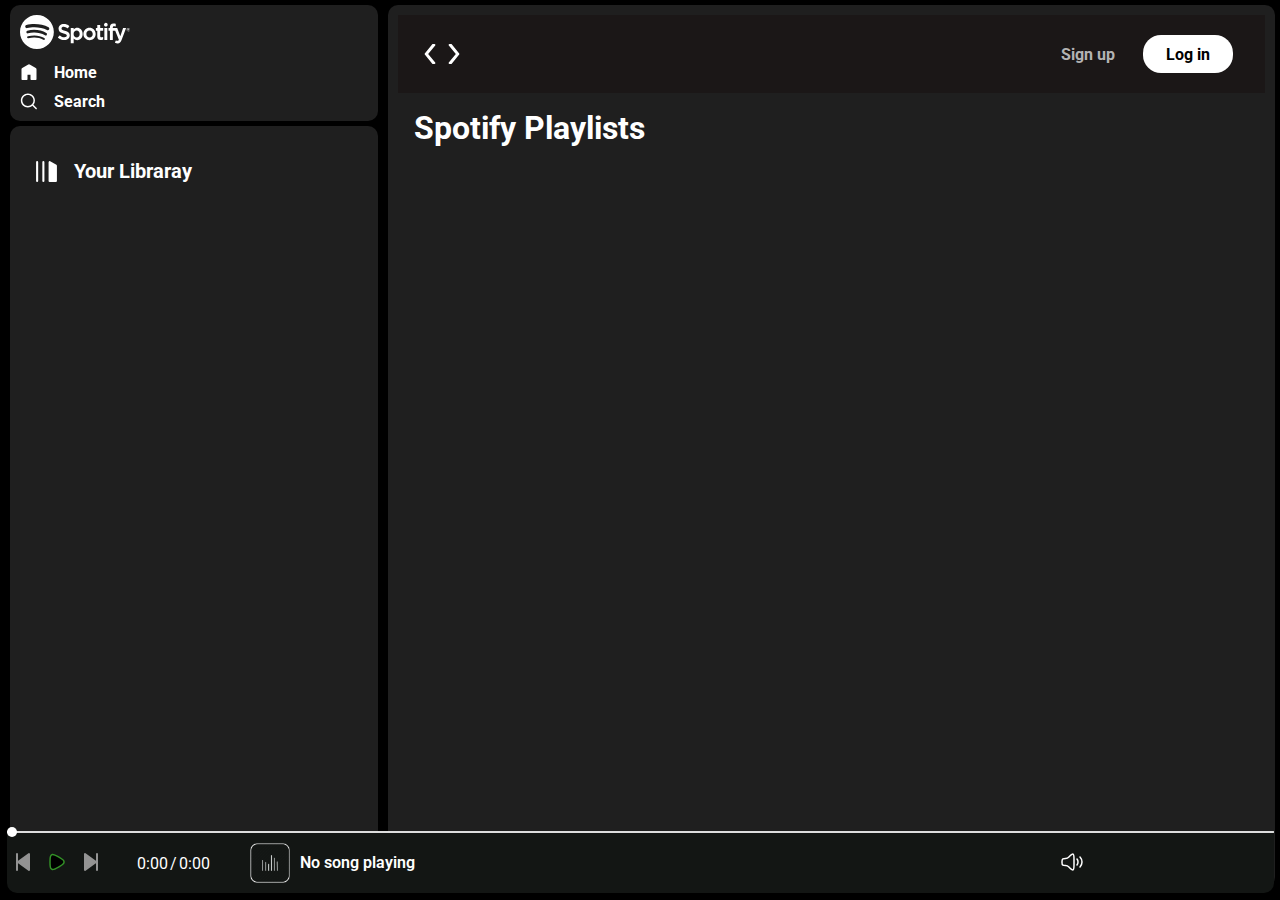
<file: Index.html>
<!DOCTYPE html>
<html lang="en">

<head>
    <meta charset="UTF-8" />
    <meta name="viewport" content="width=device-width, initial-scale=1.0" />
    <title>SpotifyClone</title>
    <link rel="stylesheet" href="css/style.css" />
    <link rel="stylesheet" href="css/utility.css" />
    <link rel="stylesheet" href="css/seekbar.css" />
    <link rel="stylesheet" href="css/playlist.css" />



    <script src="script.js" defer></script>
</head>

<body>
    <!-- this Svg will not show on screen  until we add xmlns="http://www.w3.org/2000/svg" in svg
     this is because we are not using it directly and using it in form of file.-->

    <div class="container flex bg-balck">
        <div class="left ">
            <div class="home bg-grey rounded m-1 p-1">
                <div class="flex" style="justify-content: space-between;">
                    <div class="logo invert"><img width="110" src="imgs/logo.svg" alt="" /></div>
                    <div class="close invert">
                        <img src="imgs/close.svg" width="30" alt="">
                    </div>
                </div>
                <ul>
                    <li><img class="invert" src="imgs/home.svg" alt="Home" />Home</li>

                    <li><img class="invert" src="imgs/search.svg" alt="Search" />Search</li>
                </ul>
            </div>

            <div class="library bg-grey rounded m-1 p-1">
                <div class="heading">
                    <img class="invert" src="imgs/playlist.svg" alt="libLogo" />
                    <h2>Your Libraray</h2>
                </div>

                <div id="songListing" class="songList">
                    <ul>
                        <!-- <li>
                        <img src="music.svg" alt="play">

                        <div class="info">
                            <div class="songName">${song}</div>
                            <div class="artist">Abhay Tiwari</div>
                        </div>

                        <div class=" playButtonCard invert"> <img src="playButtoncard.svg" alt=""></div>
                        </li> -->
                    </ul>
                </div>


                <div class="footer">
                    <div><a href="https://www.spotify.com/jp/legal/"><span>Legal</span></a></div>
                    <div><a href="https://www.spotify.com/jp/privacy/"><span>Privacy Center</span></a></div>
                    <div><a href="https://www.spotify.com/jp/legal/privacy-policy/"><span>Privacy Policy</span></a>
                    </div>
                    <div><a href="https://www.spotify.com/jp/legal/cookies-policy/"><span>Cookies</span></a></div>
                    <div><a href="https://www.spotify.com/jp/legal/privacy-policy/#s3"><span>About Ads</span></a></div>
                    <div><a href="https://www.spotify.com/jp/accessibility/"><span>Accessibility</span></a></div>
                </div>


            </div>


        </div>

        <div class="right  bg-grey rounded m-1 p-1 ">

            <div class="header  ">
                <img src="imgs/hamburger.svg" class="hamburger invert">

                <div class="nav flex">
                    <svg id='Chevron_Left_24' class="aeros" width='24' height='24' viewBox='0 0 24 24'
                        xmlns='http://www.w3.org/2000/svg' xmlns:xlink='http://www.w3.org/1999/xlink'>
                        <rect width='24' height='24' stroke='none' fill='#000000' opacity='0' />


                        <g transform="matrix(0.83 0 0 0.83 12 12)">
                            <path
                                style="stroke: none; stroke-width: 1; stroke-dasharray: none; stroke-linecap: butt; stroke-dashoffset: 0; stroke-linejoin: miter; stroke-miterlimit: 4; fill:#ffffff; fill-rule: nonzero; opacity: 1;"
                                transform=" translate(-13.5, -15)"
                                d="M 17 3 L 19 3 C 19.386 3 19.738 3.223 19.904 3.572 C 20.07 3.9210000000000003 20.019 4.334 19.774 4.634 L 11.292 15 L 19.774 25.367 C 20.019000000000002 25.666 20.069000000000003 26.079 19.904 26.429000000000002 C 19.738999999999997 26.779000000000003 19.386 27 19 27 L 17 27 C 16.7 27 16.416 26.865 16.226 26.633 L 7.225999999999999 15.633 C 6.924999999999999 15.264 6.924999999999999 14.735 7.225999999999999 14.366 L 16.226 3.3659999999999997 C 16.416 3.135 16.7 3 17 3 z"
                                stroke-linecap="round" />
                        </g>
                    </svg>

                    <svg id='Chevron_Right_24' class="aeros" width='24' height='24' viewBox='0 0 24 24'
                        xmlns='http://www.w3.org/2000/svg' xmlns:xlink='http://www.w3.org/1999/xlink'>
                        <rect width='24' height='24' stroke='none' fill='#000000' opacity='0' />


                        <g transform="matrix(0.83 0 0 0.83 12 12)">
                            <path
                                style="stroke: none; stroke-width: 1; stroke-dasharray: none; stroke-linecap: butt; stroke-dashoffset: 0; stroke-linejoin: miter; stroke-miterlimit: 4; fill: #ffffff; fill-rule: nonzero; opacity: 1;"
                                transform=" translate(-15.5, -15)"
                                d="M 12 27 L 10 27 C 9.614 27 9.262 26.777 9.096 26.428 C 8.93 26.079 8.981 25.666 9.226 25.366 L 17.708 15 L 9.226 4.633 C 8.981000000000002 4.334 8.931000000000001 3.9210000000000003 9.096 3.5709999999999997 C 9.261 3.220999999999999 9.614 3 10 3 L 12 3 C 12.3 3 12.584 3.135 12.774000000000001 3.367 L 21.774 14.367 C 22.075 14.736 22.075 15.265 21.774 15.634 L 12.774000000000001 26.634 C 12.584 26.865 12.3 27 12 27 z"
                                stroke-linecap="round" />
                        </g>
                    </svg>

                </div>

                <div class="button flex">
                    <button class="signupBtn">Sign up</button>
                    <button class="loginBtn">Log in</button>
                </div>

            </div>

            <!-- Playlist Section -->
            <div class="spotifyPlaylist">
                <h1>Spotify Playlists</h1>
            </div>

            <div id="playlistContainer"></div>

            <div class="playbarContainer">
                <div class="seek-container">
                    <input type="range" id="seekBar" min="0" max="100" value="0">
                </div>
                <div class="playbar flex">
                    <div class="controls ">
                        <button id="prevBtn"><img src="imgs/previous.svg" alt="previousSong"></button>
                        <button id="playPauseBtn"><img src="imgs/playButton.svg" alt="PlaySong"></button>
                        <button id="nextBtn"><img src="imgs/nextBtn.svg" alt="nextSong"></button>
                    </div>

                    <div class="time flex">
                        <div id="currentTime">0:00</div>
                        <div>&#47;</div>
                        <div id="duration">0:00</div>
                    </div>
                    <div class="flex" style="gap:10px; align-items: center;">
                        <img class="invert musicgreen" src="imgs/musicgreen.png" height="40">
                        <div id="playingSongName">No song playing</div>
                    </div>
                    <div class="volumeRocker flex">
                        <button id="muteBtn">
                            <img src="imgs/volume.svg" alt="Unmute">
                        </button>
                        <input type="range" id="volumeControl" min="0" max="1" step="0.01" value="1">
                        <span id="volumePercentage">100%</span>
                    </div>

                </div>
            </div>

        </div>


    </div>
</body>

</html>
</file>
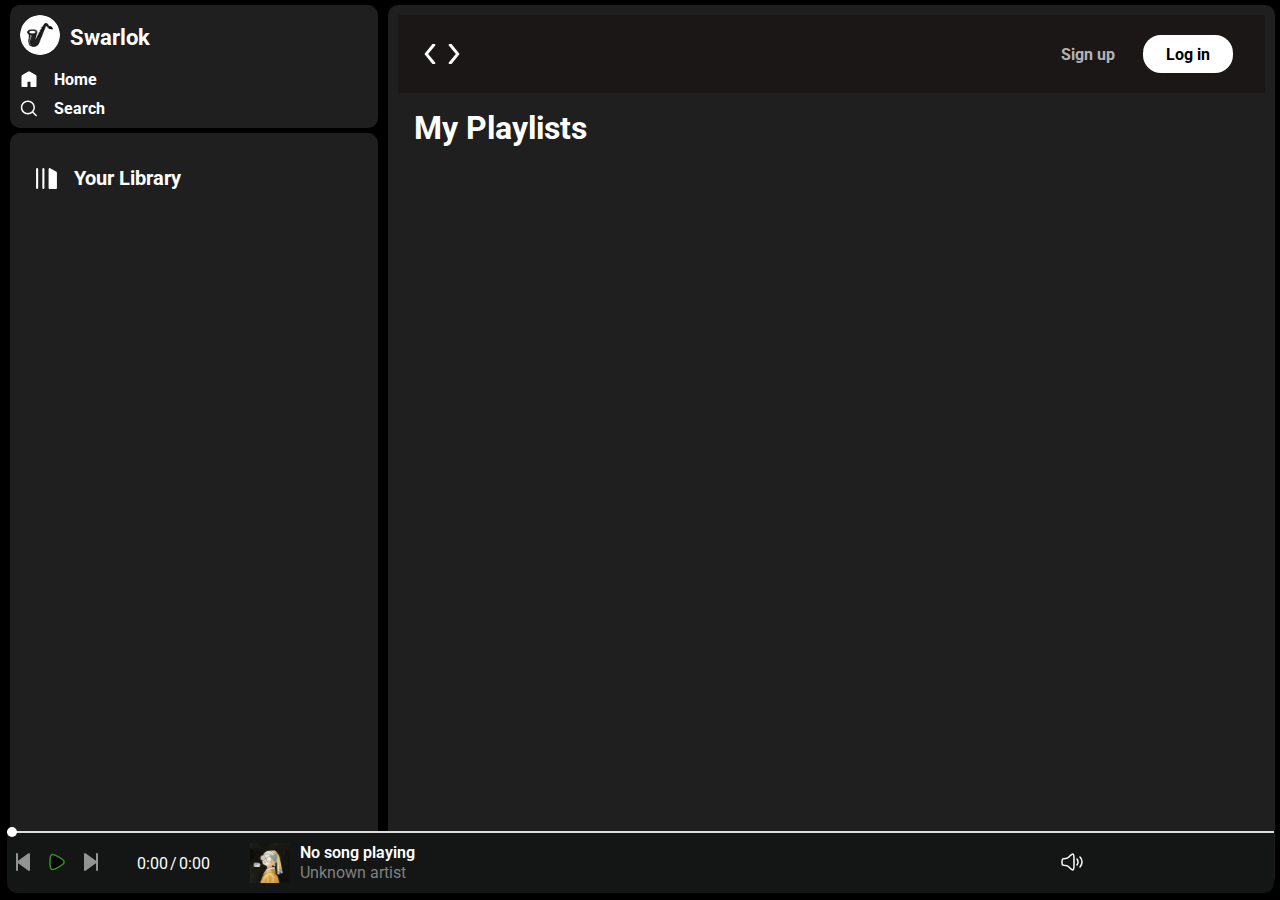
<file: index.html>
<!DOCTYPE html>
<html lang="en">

<head>
    <meta charset="UTF-8" />
    <meta name="viewport" content="width=device-width, initial-scale=1.0" />
    <title>Swarlok - Music Simplified</title>
    <link rel="stylesheet" href="css/style.css" />
    <link rel="stylesheet" href="css/utility.css" />
    <link rel="stylesheet" href="css/seekbar.css" />
    <link rel="stylesheet" href="css/playlist.css" />

    <link rel="icon" type="image/x-icon" href="favicon.ico">

    <script src="test.js" defer></script>
</head>

<body>
    <!-- this Svg will not show on screen  until we add xmlns="http://www.w3.org/2000/svg" in svg
     this is because we are not using it directly and using it in form of file.-->

    <div class="container flex bg-balck">
        <div class="left ">
            <div class="home bg-grey rounded m-1 p-1">
                <div class="flex" style="justify-content: space-between;">
                    <div class="flex saxophone" style="align-items: center;">
                        <div class="logo invert"><img width="55" src="imgs/saxophone.jpg" alt="" />
                        </div>
                        <div><a href="https://github.com/Ninjaabhay/cloudflare-music-storage-backend" target="_blank"
                                rel="noopener noreferrer" style="text-decoration: none; color: #ffffff;">Swarlok</a>
                        </div>
                    </div>
                    <div class="close invert">
                        <img src="imgs/close.svg" width="30" alt="">
                    </div>
                </div>
                <ul>
                    <li id="homeli"><img class="invert" src="imgs/home.svg" alt="Home" />Home</li>

                    <li><img class="invert" src="imgs/search.svg" alt="Search" />Search</li>
                </ul>
            </div>

            <div class="library bg-grey rounded m-1 p-1">
                <div class="heading">
                    <img class="invert" src="imgs/playlist.svg" alt="libLogo" />
                    <h2 id="library-name">Your Library</h2>
                </div>

                <div id="songListing" class="songList">
                    <ul>
                        <!-- <li>
                            <div class="songName">
                                <img id="cover-image" src="imgs/default-cover.jpg" alt="Album Cover">
                                <div class="info flex">
                                    <div class="songName scrolling-container">
                                        <div class="scrolling-text">
                                            <span>No song Playing 🎵</span>
                                            <span>No song Playing 🎵</span>
                                        </div>
                                    </div>
                                    <div class="artist">Sakshat Abhay Unknown Artist</div>
                                </div>
                                <div class="playButtonCard">
                                    <img src="imgs/playButtoncard.svg" alt="Play">
                                </div>
                            </div>`;
                        </li> -->
                    </ul>
                </div>


                <div class="footer">
                    <div><a href="#"><span>Legal</span></a></div>
                    <div><a href="#"><span>Privacy Center</span></a></div>
                    <div><a href="#"><span>Privacy Policy</span></a>
                    </div>
                    <div><a href="#"><span>Cookies</span></a></div>
                    <div><a href="#"><span>About Ads</span></a></div>
                    <div><a href="#"><span>Accessibility</span></a></div>
                </div>
            </div>


        </div>

        <div class="right  bg-grey rounded m-1 p-1 ">

            <div class="header  ">
                <img src="imgs/hamburger.svg" class="hamburger invert">

                <div class="nav flex">
                    <svg id='Chevron_Left_24' class="aeros" width='24' height='24' viewBox='0 0 24 24'
                        xmlns='http://www.w3.org/2000/svg' xmlns:xlink='http://www.w3.org/1999/xlink'>
                        <rect width='24' height='24' stroke='none' fill='#000000' opacity='0' />


                        <g transform="matrix(0.83 0 0 0.83 12 12)">
                            <path
                                style="stroke: none; stroke-width: 1; stroke-dasharray: none; stroke-linecap: butt; stroke-dashoffset: 0; stroke-linejoin: miter; stroke-miterlimit: 4; fill:#ffffff; fill-rule: nonzero; opacity: 1;"
                                transform=" translate(-13.5, -15)"
                                d="M 17 3 L 19 3 C 19.386 3 19.738 3.223 19.904 3.572 C 20.07 3.9210000000000003 20.019 4.334 19.774 4.634 L 11.292 15 L 19.774 25.367 C 20.019000000000002 25.666 20.069000000000003 26.079 19.904 26.429000000000002 C 19.738999999999997 26.779000000000003 19.386 27 19 27 L 17 27 C 16.7 27 16.416 26.865 16.226 26.633 L 7.225999999999999 15.633 C 6.924999999999999 15.264 6.924999999999999 14.735 7.225999999999999 14.366 L 16.226 3.3659999999999997 C 16.416 3.135 16.7 3 17 3 z"
                                stroke-linecap="round" />
                        </g>
                    </svg>

                    <svg id='Chevron_Right_24' class="aeros" width='24' height='24' viewBox='0 0 24 24'
                        xmlns='http://www.w3.org/2000/svg' xmlns:xlink='http://www.w3.org/1999/xlink'>
                        <rect width='24' height='24' stroke='none' fill='#000000' opacity='0' />


                        <g transform="matrix(0.83 0 0 0.83 12 12)">
                            <path
                                style="stroke: none; stroke-width: 1; stroke-dasharray: none; stroke-linecap: butt; stroke-dashoffset: 0; stroke-linejoin: miter; stroke-miterlimit: 4; fill: #ffffff; fill-rule: nonzero; opacity: 1;"
                                transform=" translate(-15.5, -15)"
                                d="M 12 27 L 10 27 C 9.614 27 9.262 26.777 9.096 26.428 C 8.93 26.079 8.981 25.666 9.226 25.366 L 17.708 15 L 9.226 4.633 C 8.981000000000002 4.334 8.931000000000001 3.9210000000000003 9.096 3.5709999999999997 C 9.261 3.220999999999999 9.614 3 10 3 L 12 3 C 12.3 3 12.584 3.135 12.774000000000001 3.367 L 21.774 14.367 C 22.075 14.736 22.075 15.265 21.774 15.634 L 12.774000000000001 26.634 C 12.584 26.865 12.3 27 12 27 z"
                                stroke-linecap="round" />
                        </g>
                    </svg>

                </div>

                <div class="button flex">
                    <button class="signupBtn">Sign up</button>
                    <button class="loginBtn">Log in</button>
                </div>

            </div>

            <!-- Playlist Section -->
            <div class="spotifyPlaylist">
                <h1>My Playlists</h1>
            </div>

            <div id="playlistContainer">

            </div>
            <!-- <div class="coverCard">
                <img src="imgs/default-cover.jpeg" alt="" height="400">
            </div> -->

            <div class="playbarContainer">
                <div class="seek-container">
                    <input type="range" id="seekBar" min="0" max="100" value="0">
                </div>
                <div class="playbar flex">
                    <div class="controls ">
                        <button id="prevBtn"><img src="imgs/previous.svg" alt="previousSong"></button>
                        <button id="playPauseBtn"><img src="imgs/playButton.svg" alt="PlaySong"></button>
                        <button id="nextBtn"><img src="imgs/nextBtn.svg" alt="nextSong"></button>
                    </div>

                    <div class="time">
                        <div id="currentTime">0:00</div>
                        <div id="slash">&#47;</div>
                        <div id="divider"></div>
                        <div id="duration">0:00</div>
                    </div>
                    <div class="flex" style="gap:10px; align-items: center;">
                        <img id="musiccover" class="musicgreen" src="imgs/default-cover.jpeg" height="40">
                        <div id="playbar-info">
                            <div id="playingSongName">No song playing</div>
                            <div id="playbar-artist">Unknown artist</div>
                        </div>
                    </div>

                    <div class="volumeRocker flex">
                        <button id="muteBtn">
                            <img src="imgs/volume.svg" alt="Unmute">
                        </button>
                        <input type="range" id="volumeControl" min="0" max="1" step="0.01" value="1">
                        <span id="volumePercentage">100%</span>
                    </div>

                </div>
            </div>

        </div>


    </div>
</body>

</html>
</file>
<file: css/style.css>
@import url("https://fonts.googleapis.com/css2?family=Noto+Sans:ital,wght@0,100..900;1,100..900&family=Raleway:ital,wght@0,100..900;1,100..900&family=Roboto:ital,wght@0,100..900;1,100..900&display=swap");

:root {
  --a: 0;
  --disp: none;
}

* {
  margin: 0;
  padding: 0;
  font-family: "Roboto", sans-serif;
  box-sizing: border-box;
}

body {
  background-color: black;
  color: white;
}

.left {
  /* min-width: 450px; */
  width: 550px;
  height: 98vh;
  margin-left: 5px;
}
.saxophone {
  /* margin-top: 2px; */
  cursor: pointer;
  display: flex;
  gap: 10px;
  font-size: 22px;
  font-weight: 700;
  font-family: fantasy;
}
.saxophone img {
  border-radius: 50%;
  width: 40px;
}

.right {
  width: 100vw;
  height: 98vh;
  overflow: auto;
}

.home ul li {
  list-style: none;
  width: 18px;
  display: flex;
  gap: 16px;
  padding-top: 10px;
  font-weight: bold;
  cursor: pointer;
}

.heading {
  display: flex;
  width: 100%;
  gap: 15px;
  /* padding-top: 14px; */
  padding: 23px 14px;
  font-weight: bold;
  align-items: center;
  font-size: 13px;
}

.heading img {
  width: 25px;
}

.library {
  height: calc(98vh - 125px);
  position: relative;
}
.footer {
  display: flex;
  font-size: 10px;
  gap: 10px;
  position: absolute;
  bottom: 0;
  padding: 10px 0px;
  display: flex;
  flex-wrap: wrap;
}

.footer a {
  color: gray;
}

.right {
  margin: 16px 0;
  position: relative;
  height: 98vh;
}

.header {
  display: flex;
  justify-content: space-between;
  background-color: rgb(27, 23, 23);
  height: 78px;
  justify-items: center;
}
.nav {
  align-items: center;
}
.header > * {
  padding: 20px;
}

.spotifyPlaylist {
  padding: 16px;
}
.container {
  height: 100vh;
}

.cardContainer {
  margin: 30px;
  display: flex;
  gap: 10px;
  flex-wrap: wrap;
  max-height: 65vh;
  overflow-y: scroll; /*for vertical scroll bar*/
}
.playlist-card {
  height: 350px;
  width: 250px;
}
.card {
  display: flex;
  flex-direction: column;
  align-items: center;
  /* border: 2px solid yellow; */
  height: inherit;
  padding: 10px;
  border-radius: 12px;
  background-color: #252525;
  position: relative;
}
.card:hover {
  --a: 1;
}

.card img {
  width: inherit;
  object-fit: fill;
  border-radius: 8px;
}
.imgContainer {
  width: 100%;
  height: 75%;
  overflow: hidden;
  border-radius: 8px;
  margin-bottom: 8px;
}

.play {
  width: 35px;
  height: 35px;
  background-color: #3be477;
  border-radius: 50%;
  padding: 4px;
  display: flex;
  align-items: center;
  justify-content: center;
  position: absolute; /* for play button inside card */
  top: 190px;
  right: 20px;
  opacity: var(--a);
  transition: all 0.5s ease-in-out;
}

.button > * {
  margin: 0px 12px;
}

.signupBtn {
  background-color: rgb(27, 23, 23);
  color: #b3b3b3;
  width: 70px;
  font-weight: bold;
  font-size: 1rem;
  padding: 4px 0px 4px 8px;
  cursor: pointer;
  border: none;
  outline: none;
}

.signupBtn:hover {
  font-size: 1.1rem;
  color: white;
}

.loginBtn {
  background-color: white;
  color: black;
  border-radius: 18px;
  font-weight: bold;
  padding: 8px 20px;
  width: 90px;
  font-size: 16px;
  cursor: pointer;
  border: none;
  outline: none;
}

.loginBtn:hover {
  background-color: rgb(242, 242, 242);

  /* font-size:17px ;    */ /*this was making the signup btn move when we were hovering on login btn so we use transform: scale() instead
    */
  transform: scale(1.05);
}

.songButtons {
  display: flex;
  align-items: center;
  justify-content: center;
  gap: 12px;
}

.songList ul {
  padding: 10px 20px;
}
.songList {
  max-height: 70%;
  overflow-y: auto; /* Allows scrolling */
  display: flex;
  flex-direction: column; /* Ensures songs stack properly */
  align-items: center;
  justify-content: flex-start; /* Start songs from the top */
  padding-top: 5px; /* Keep padding */
}

.songList ul {
  /* overflow: hidden; */
  width: 100%; /* Ensure it uses full width */
  padding: 0; /* Remove extra padding */
  margin: 0; /* Ensure no extra margin */
  margin: 10px 0px;
  max-height: calc(98vh - 240px);
}

.songList ul li {
  display: flex;
  gap: 5px;
  padding: 3px 10px;
  cursor: pointer;
  justify-content: space-evenly;
  border: 1px solid white;
  width: 90%;
  border-radius: 5px;
  margin-left: 15px;
  margin-bottom: 10px;
}

.info {
  display: flex;
  width: 70%;
  /* border: 2px solid white; */
  font-size: 12px;
  flex-direction: column;
  justify-content: center;
  padding: 2px;
}
.artist {
  margin: 5px 0;
  overflow-x: hidden;
  text-overflow: ellipsis;
  color: grey;
}
.songName {
  display: flex;
  justify-content: space-between;
  white-space: nowrap;
  text-overflow: ellipsis;
  overflow: hidden;
  max-width: 340px;
  font-size: medium;
  /* display: block; */
  align-items: center;
}
.playButtonCard {
  display: flex;
  justify-content: center;
  align-items: center;
  animation: 1s ease-in-out alternate;
}

/* Keep the scrolling effect disabled by default */
.scrolling-text {
  display: flex;
  white-space: nowrap;
  transform: translateX(0%);
}

/* Space between duplicated text */
.scrolling-text span {
  padding-right: 30px; /* Adjust this value to control the space */
}

/* Enable scrolling only when the class is added dynamically */
.scrolling-active {
  animation: infinite-scroll 8s linear infinite;
}

@keyframes infinite-scroll {
  from {
    transform: translateX(0%);
  }
  to {
    transform: translateX(-50%);
  }
}

#prevBtn,
#playPauseBtn,
#nextBtn {
  border: none;
  background-color: transparent;
  cursor: pointer;
}

.controls {
  display: flex;
  width: 80px;
  gap: 10px;
  justify-content: center;
  justify-items: center;
}

.playbarContainer {
  position: fixed;
  width: calc(99vw);
  /* background-color: blue; */
  height: 60px;
  bottom: 20px;
  right: 6px;
}

.playbar {
  /* border-radius: 5px; */
  position: relative;
  bottom: 6px;
  background-color: rgb(19 22 20);
  /* background-color: black; */

  width: inherit;
  padding: 10px;
  gap: 40px;
  justify-items: center;
  height: 60px;
  align-items: center;
  border-bottom-left-radius: 10px;
  border-bottom-right-radius: 10px;
}

.seek-container {
  /* background-color: aqua; */
  width: inherit;
  position: relative;
  bottom: 2px;
}

.time {
  display: flex;
  gap: 2px;
}

.hamburger {
  display: none;
}
.close {
  display: none;
}
#volumeControl {
  width: 100px;
  height: 3px;
  display: var(--disp);
  background: linear-gradient(to right, #cb5f1b 0%, #cb5f1b 100%);
  border-radius: 5px;
  outline: none;
  cursor: pointer;
  transition: 0.3s ease-in-out;
}

#volumeControl::-webkit-slider-thumb {
  display: var(--disp);
  width: 5px;
  height: 5px;
  background: white;
  border-radius: 50%;
  cursor: pointer;
}
#volumePercentage {
  display: var(--disp);
}
.volumeRocker {
  width: 120px;
  position: fixed;
  right: 100px;
}
.volumeRocker:hover {
  --disp: block;
  align-items: center;
  gap: 2px;
}
/* Style for mute button */
#muteBtn {
  background: none;
  border: none;
  cursor: pointer;
}

#muteBtn img {
  width: 24px;
  height: 24px;
}
#playbar-info {
  height: 40px;
  min-width: 200px;
  overflow: hidden;
  text-overflow: ellipsis;
}

#playingSongName {
  display: flex;
  /* text-align: center; */
  /* width: 90px; */
  height: 20px;
  min-width: 200px;
  /* align-items: center; */
  overflow: hidden;
  text-overflow: ellipsis;
  font-size: medium;
  font-weight: 600;
}
#playbar-artist {
  color: grey;
}
#music-card-phone {
  display: none;
}
#divider {
  display: none;
}

@media (max-width: 1200px) {
  .volumeRocker {
    position: static;
  }
}
@media (max-width: 800px) {
  #volumeControl {
    display: none;
  }
}

@media (max-width: 950px) {
  .left {
    position: absolute;
    left: -130%;
    transition: all 0.3s;
    z-index: 1;
    background-color: black;
    position: fixed;
    top: 0;
    padding-right: 8px;
    width: 100vw;
  }
  .playbarContainer {
    width: 100vw;
    right: 0;
    left: 0;
  }

  .hamburger {
    display: block;
    cursor: pointer;
  }
  .close {
    display: block;
    cursor: pointer;
  }
  .aeros {
    display: none;
  }
  .songList ul li {
    width: 90%;
  }
}

@media (max-width: 450px) {
  .spotifyPlaylists h1 {
    padding: 4px;
  }

  .left {
    width: 100vw;
  }

  .playlist-card {
    width: 90vw;
    height: 350px;
  }
  .playbar {
    gap: 30px;
    height: 80px;
    bottom: 30px;
  }
  .seek-container {
    bottom: 26px;
  }

  .songList ul li {
    display: flex;
    justify-content: space-between;
  }
  .play {
    --a: 1;
    top: 220px;
  }
  .time {
    flex-direction: column;
  }
  #slash {
    display: none;
  }
  #divider {
    display: block;
    border: 1px solid white;
  }

  .volumeRocker,
  #muteBtn,
  #volumePercentage {
    display: none;
  }
  #playbar-info {
    height: 40px;
    min-width: 150px;
  }
  #playingSongName {
    height: 20px;
    min-width: 150px;
  }
  #paybar-artist {
    height: 20px;
    min-width: 150px;
  }
}
</file>
<file: css/utility.css>
.border {
  border: 2px solid red;
  margin: 3px;
}

.flex {
  display: flex;
}

.justify-center {
  justify-content: center;
}

.items-center {
  align-items: center;
}

.bg-balck {
  background-color: black;
  color: white;
}
.bg-grey {
  background-color: #1f1f1f;
}
.invert {
  filter: invert(1);
}

.rounded {
  border-radius: 10px;
}
.m-1 {
  margin: 5px;
}

.p-1 {
  padding: 10px;
}

/* for dark scroll bar code start */

/* Dark Themed Scrollbar */
::-webkit-scrollbar {
  width: 8px; /* Adjust scrollbar width */
}

::-webkit-scrollbar-track {
  background: #121212; /* Dark track */
  border-radius: 10px;
}

::-webkit-scrollbar-thumb {
  background: #2a2a2a; /* Dark gray scrollbar */
  border-radius: 10px;
  transition: background 0.3s;
}

::-webkit-scrollbar-thumb:hover {
  background: #3a3a3a; /* Slightly lighter gray on hover */
}

/* code end */

/* Bar svg Aniamtion */
.bar {
  animation: upDown 1s infinite ease-in-out alternate;
}

.bar-1 {
  animation-delay: 0s;
}
.bar-2 {
  animation-delay: 0.2s;
}
.bar-3 {
  animation-delay: 0.4s;
}
.bar-4 {
  animation-delay: 0.6s;
}

@keyframes upDown {
  0% {
    height: 4px;
    y: 10px;
  }
  50% {
    height: 14px;
    y: 0px;
  }
  100% {
    height: 7px;
    y: 7px;
  }
}
</file>
<file: css/seekbar.css>
#seekBar {
  width: inherit;
  cursor: pointer;
  appearance: none;
  height: 2px;
  border-radius: 4px;
  background: linear-gradient(
    to right,
    #1db954 var(--progress, 0%),
    #ddd var(--progress, 0%)
  );
  outline: none;
  transition: background 0.2s ease in;
}

/* WebKit browsers (Chrome, Safari) */
#seekBar::-webkit-slider-runnable-track {
  height: 2px;
  border-radius: 4px;
  background: linear-gradient(
    to right,
    #1db954 var(--progress, 0%),
    #ddd var(--progress, 0%)
  );
}

#seekBar::-webkit-slider-thumb {
  appearance: none;
  width: 10px;
  height: 10px;
  background: white;
  border-radius: 50%;
  cursor: pointer;
  margin-top: -4px;
  position: relative;
  z-index: 2;
}

/* Firefox */
#seekBar::-moz-range-progress {
  background: #1db954;
  height: 5px;
  border-radius: 4px;
}

#seekBar::-moz-range-track {
  background: #ddd;
  height: 5px;
  border-radius: 4px;
}
</file>
<file: css/playlist.css>
#playlistContainer {
  display: flex;
  flex-wrap: wrap;
  flex-shrink: 2;
  gap: 12px;
  height: 70%;
  /* width: auto; */
  overflow-y: auto;
  /* padding-top: 10px; */
  padding: 10px;
}

.playlist-card {
  min-width: 240px;
  min-height: 350px;
  background-color: #252525;
  color: white;
  display: flex;
  align-items: center;
  justify-content: center;
  border-radius: 8px;
  cursor: pointer;
  transition: transform 0.2s ease-in-out;
}

.playlist-card:hover {
  transform: scale(1.05);
}

.playlistInfo {
  padding: 3px;
  flex-direction: column;
  gap: 4px;
}

/* .playlistInfo div {
  font-size: medium;
} */
@media (max-width: 450px) {
  .playlist-card {
    width: 90%;
    height: 380px;
    padding-top: 8px;
  }
  #playlistContainer {
    justify-content: center;
    align-items: center;
    height: calc(80% - 60px);
  }
  #playlistContainer {
    flex-wrap: wrap;
  }
}
</file>
